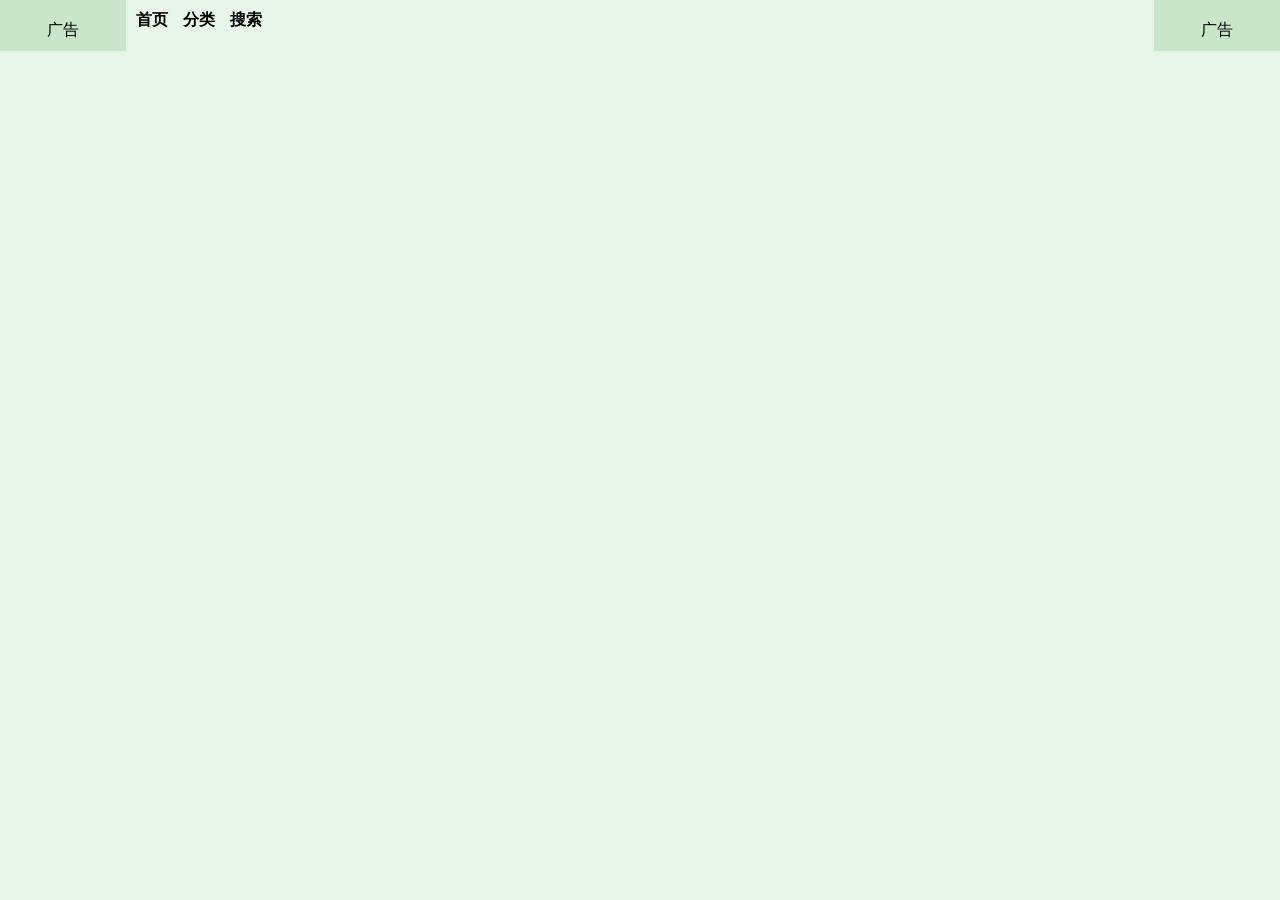
<file: public/index.html>
<!DOCTYPE html>
<html>
<head>
  <meta charset="UTF-8">
  <title>GoodFilm</title>

  <script type="module">
    import { initApp } from "/js/app.js";
    initApp();
  </script>

  <style>
    body {
      margin: 0;
      display: flex;
      background: #e8f5e9;
      font-family: Arial;
    }

    .ad {
      width: 10%;
      background: #c8e6c9;
      text-align: center;
      padding-top: 20px;
    }

    .main {
      width: 80%;
      padding: 10px;
    }

    #app {
      display: grid;
      grid-template-columns: repeat(6, 1fr);
      gap: 10px;
    }

    img {
      width: 100%;
    }

    .nav {
      display: flex;
      gap: 15px;
      margin-bottom: 10px;
    }

    .nav a {
      text-decoration: none;
      color: black;
      font-weight: bold;
    }
  </style>
</head>

<body>

<div class="ad">广告</div>

<div class="main">

  <div class="nav">
    <a href="/">首页</a>
    <a href="/category">分类</a>
    <a href="/search">搜索</a>
  </div>

  <div id="app"></div>

</div>

<div class="ad">广告</div>

</body>
</html>
</file>
